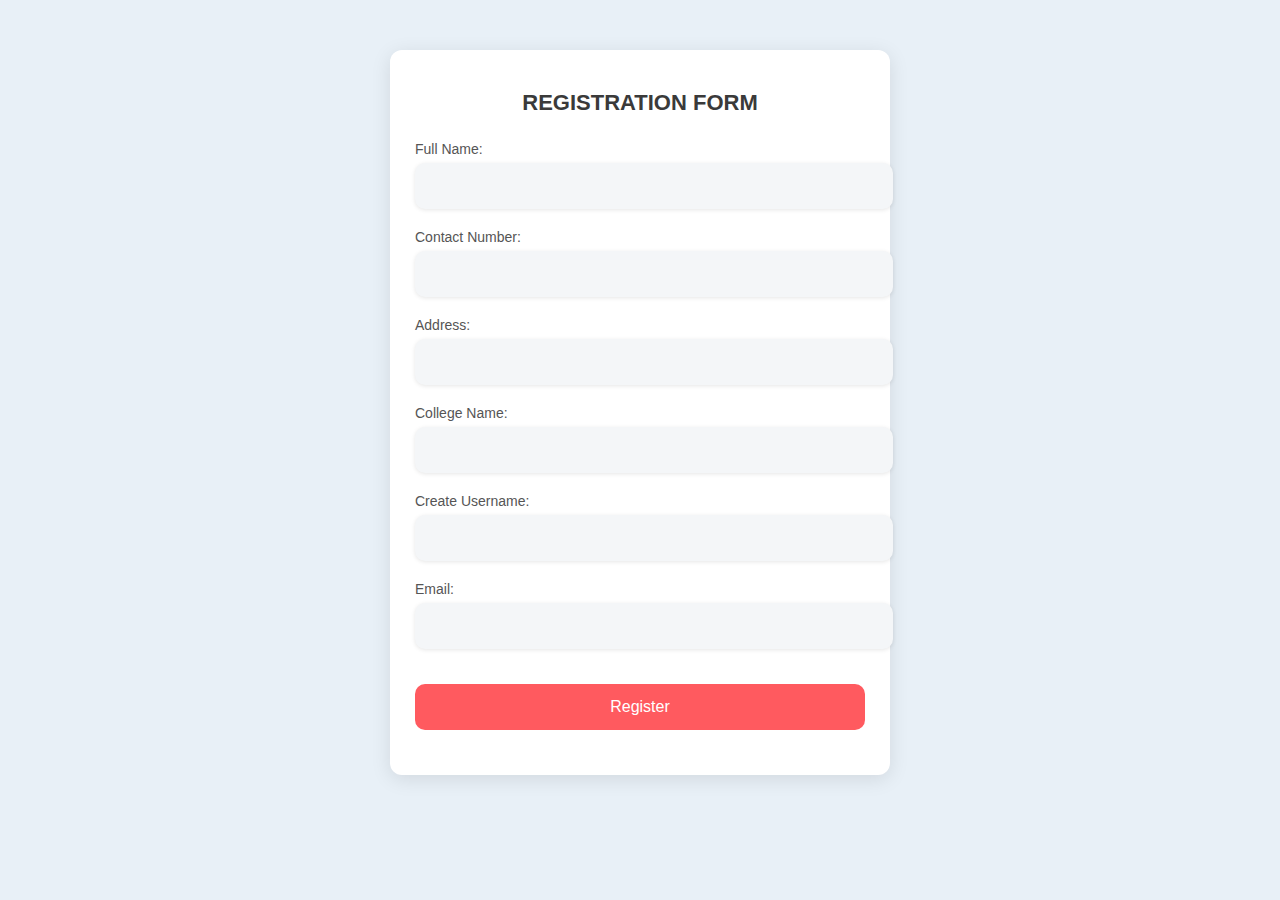
<file: index.html>
<!DOCTYPE html>
<html lang="en">
<head>
    <meta charset="UTF-8">
    <meta name="viewport" content="width=device-width, initial-scale=1.0">
    <title>User Registration</title>
    <link rel="stylesheet" href="styles.css">
</head>
<body>
    <div class="container">
        <h1>Registration Form</h1>
        <form id="registrationForm">
            <label for="name">Full Name:</label>
            <input type="text" id="name" name="name" required>

            <label for="contact">Contact Number:</label>
            <input type="number" id="contact" name="contact" required>

            <label for="address">Address:</label>
            <input type="text" id="Address" name="Address" required>

            <label for="college">College Name:</label>
            <input type="text" id="college" name="college" required>

            <label for="username">Create Username:</label>
            <input type="text" id="username" name="username" required>

            <label for="email">Email:</label>
            <input type="email" id="email" name="email" required>



            <button type="submit">Register</button>
        </form>
        <div id="message"></div>
    </div>
    <script src="script.js"></script>
</body>
</html>
</file>
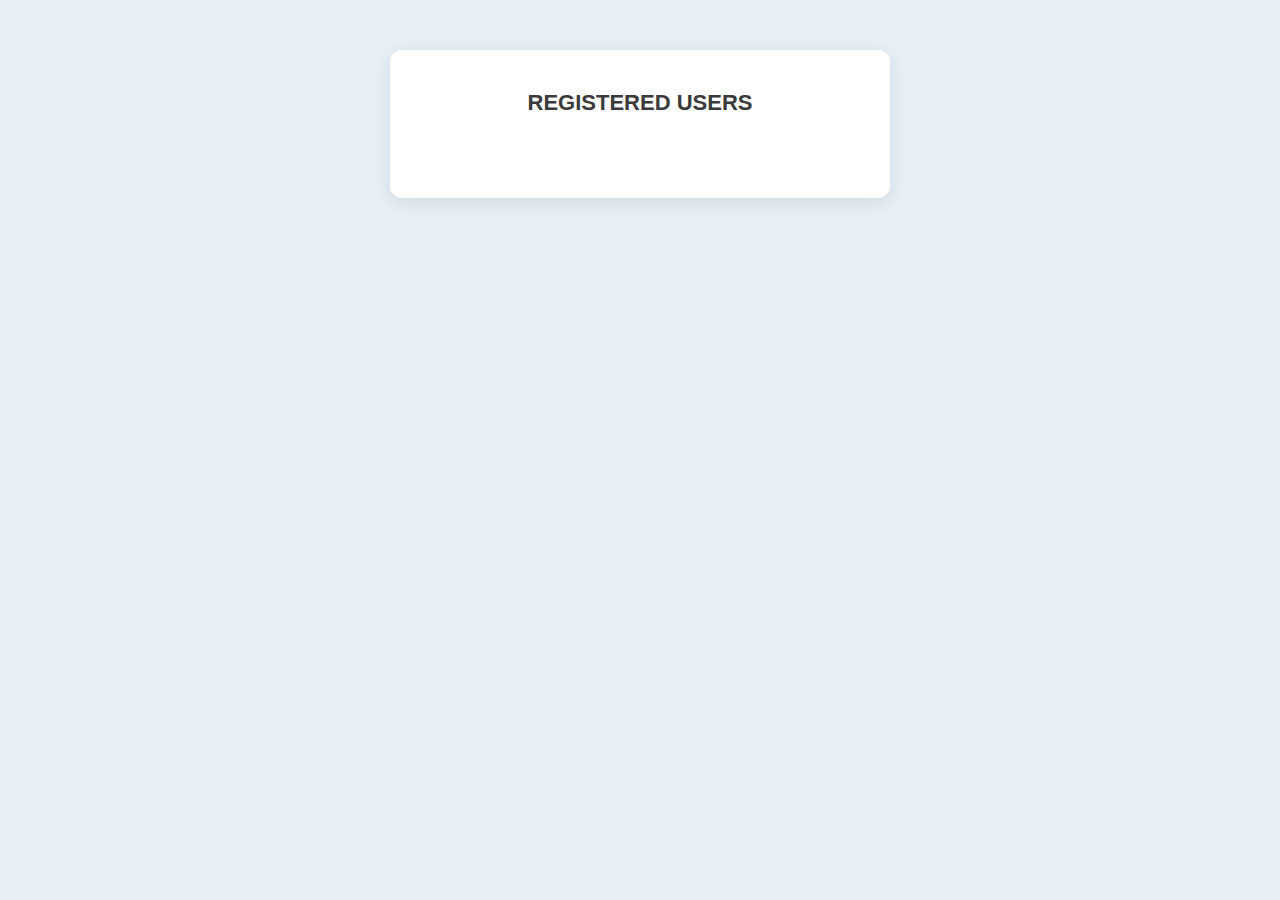
<file: list.html>
<!DOCTYPE html>
<html lang="en">
<head>
    <meta charset="UTF-8">
    <meta name="viewport" content="width=device-width, initial-scale=1.0">
    <title>Registered Users</title>
    <link rel="stylesheet" href="styles.css">
</head>
<body>
    <div class="container">
        <h1>Registered Users</h1>
        <ul id="userList"></ul>
    </div>
    <script>
        document.addEventListener('DOMContentLoaded', function() {
            const userList = document.getElementById('userList');
            const users = JSON.parse(localStorage.getItem('users')) || [];

            users.forEach(user => {
                const li = document.createElement('li');
                li.textContent = `Name: ${user.name}, Contact: ${user.contact}, Address: ${user.address}, College: ${user.college}, Username: ${user.username},  Email: ${user.email}`;
                userList.appendChild(li);
            });
        });
    </script>
</body>
</html>
</file>
<file: styles.css>
/* Global Styles */
body {
    font-family: 'Verdana', sans-serif;
    background-color: #e8f0f7;
    color: #333;
    margin: 0;
    padding: 0;
}

/* Container with Card Layout */
.container {
    max-width: 450px;
    margin: 50px auto;
    padding: 25px;
    background-color: #ffffff;
    border-radius: 12px;
    box-shadow: 0 4px 20px rgba(0, 0, 0, 0.1);
    display: flex;
    flex-direction: column;
    align-items: center;
}

h1 {
    text-align: center;
    color: #3a3a3a;
    font-size: 22px;
    margin-bottom: 25px;
    font-weight: bold;
    text-transform: uppercase;
}

/* Step-like Layout for Form Fields */
form {
    display: flex;
    flex-direction: column;
    width: 100%;
}

form label {
    font-size: 14px;
    margin-bottom: 6px;
    color: #555;
}

form input[type="text"],
form input[type="email"],
form input[type="tel"],
form input[type="number"] {
    width: 100%;
    padding: 14px;
    margin-bottom: 20px;
    border: none;
    border-radius: 10px;
    background-color: #f4f6f8;
    font-size: 16px;
    color: #333;
    box-shadow: 0 1px 4px rgba(0, 0, 0, 0.1);
    transition: background-color 0.3s ease, box-shadow 0.3s ease;
}

form input:focus {
    background-color: #eef4fc;
    box-shadow: 0 3px 8px rgba(0, 0, 0, 0.15);
    outline: none;
}

/* Button with New Style */
button {
    width: 100%;
    padding: 14px;
    font-size: 16px;
    background-color: #ff5a5f;
    color: #ffffff;
    border: none;
    border-radius: 10px;
    cursor: pointer;
    margin-top: 15px;
    transition: background-color 0.3s ease, transform 0.2s ease;
}

button:hover {
    background-color: #d1444b;
}

button:active {
    transform: scale(0.97);
}

/* Message Styling */
#message {
    margin-top: 20px;
    font-size: 14px;
    text-align: center;
    color: #3b3b3b;
    width: 100%;
}

/* Responsive Design */
@media (max-width: 600px) {
    .container {
        width: 90%;
        padding: 20px;
    }

    h1 {
        font-size: 20px;
    }

    button {
        font-size: 14px;
        padding: 12px;
    }
}
</file>
